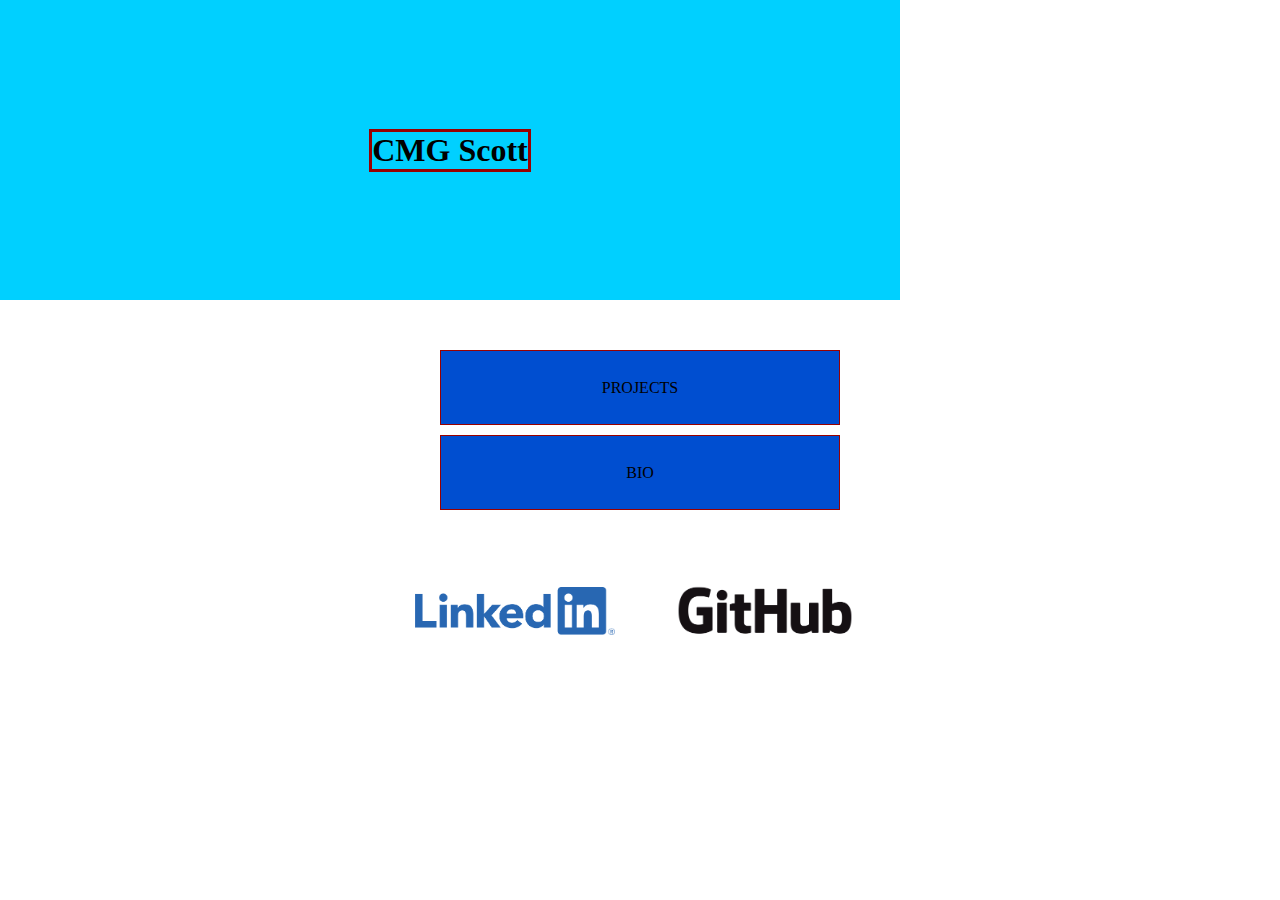
<file: index.html>
<!DOCTYPE html>
<html lang="en">
    <head>
        <meta charset="UTF-8">
        <title>All About CMG Scott</title>
        <link rel='stylesheet' href='../css/styles.css'/>
    </head>
    <body>
        <div class="page">
            <header>
                <h1>CMG Scott</h1>
            </header>
            <div class="empty-space"></div>
            <nav>
                <div class="buttons">
                    <ul>
                        <li>PROJECTS</li>
                        <li>BIO</li>
                    </ul>
                </div>
                <div class="empty-space"></div>
                <div class="outside-links">
                    <ul>
                        <li class="img-link"><img id="li" src="../img/LI-Logo.png"/></li>
                        <li class="img-link"><img id="gh" src="../img/GitHub_Logo.png"/></li>
                    </ul>
                </div>
            </nav>
        </div>
        <p></p>
    </body>
</html>
</file>
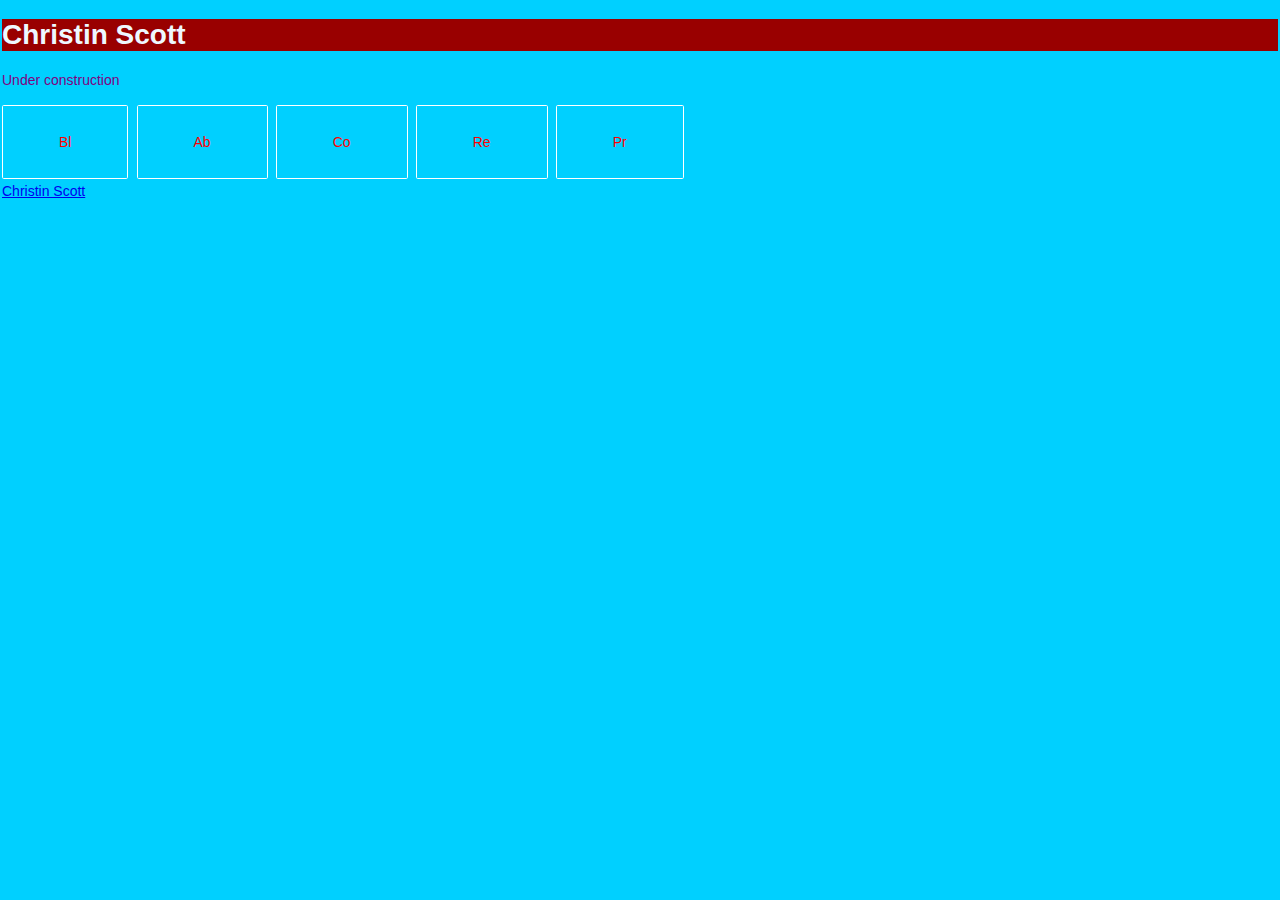
<file: index2.html>
<!DOCTYPE html>
<html>
<head>
<style>
    .center {
        margin: auto;
        width: 60%;
        border: 3px solid #73AD21;
        padding: 10px;
    }
</style>
  <title>CSS Example</title>
  <link rel="stylesheet" href="style.css">
</head>
<body>
<div class=""center">
  <h1>Christin Scott</h1>
  <p>Under construction</p>
  <a href="page1.html" class="button1">Bl</a>
  <a href="page1.html" class="button1">Ab</a>
  <a href="page1.html" class="button1">Co</a>
  <a href="page1.html" class="button1">Re</a>
  <a href="projects.html" class="button1">Pr</a>

<script type="text/javascript" src="https://platform.linkedin.com/badges/js/profile.js" async defer></script>
<div class="LI-profile-badge"  data-version="v1" data-size="medium" data-locale="en_US" data-type="horizontal"
     data-theme="dark" data-vanity="cmgscott"><a class="LI-simple-link" href='https://www.linkedin.com/in/cmgscott?trk=profile-badge'>Christin Scott</a></div>
</div>
  <section>
    <nav>
      <ul>
        <!-- <li><a href="page1.html">PAGE 1</a></li> -->
      </ul>
    </nav>
  </section>
</body>
</html>
</file>
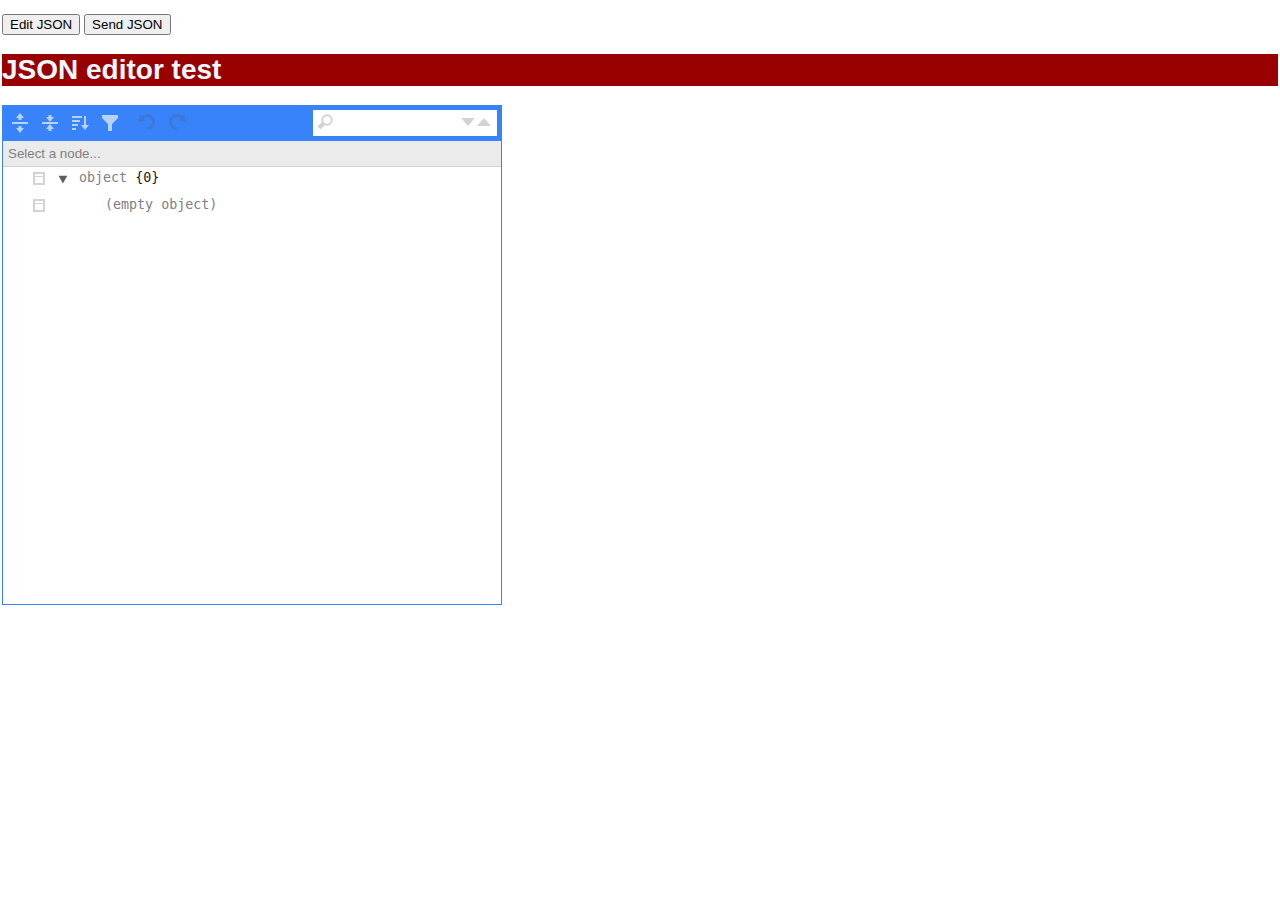
<file: page1.html>
<!DOCTYPE html>
<html>
<head>
    <title>JSON editor test</title>
    <meta http-equiv="Content-Type" content="text/html;charset=utf-8">
    <link href="jsoneditor.min.css" rel="stylesheet" type="text/css">
    <script src="jsoneditor.min.js"></script>
    <style>
      .center {
        margin: auto;
        width: 60%;
        border: 3px solid #73AD21;
        padding: 10px;
      }
      #jsoneditor {
          width: 500px;
          height: 500px;
      }
    </style>
    <link rel="stylesheet" href="style2.css">
</head>
<body>
<p>
    <button id="setJSON">Edit JSON</button>
    <button id="getJSON">Send JSON</button>
</p>
  <h1>JSON editor test</h1>
  <div id="jsoneditor"></div>

  <script>
      var container = document.getElementById("jsoneditor");
      var options = {
          mode: 'tree'
      };
      var editor = new JSONEditor(container, options);

      document.getElementById('setJSON').onclick = function() {

          var json = {
              "host": null,
              "container": null,
              "external": null,
              "internal": null,
              "command": null,
              "image": null,
              "nested object": {
                  "1": null,
                  "2": null,
                  "3": null
              }
          };
          editor.set(json);

      };

      // get json
      document.getElementById('getJSON').onclick = function () {
          var json = editor.get();
          alert(JSON.stringify(json, null, 2));
      };
      // function getJSON() {
      //     var json = editor.get();
      //     alert(JSON.stringify(json, null, 2));
      // }
  </script>
</body>
</html>
</file>
<file: css/styles.css>
* {
    margin: 0;
    padding: 0;
    box-sizing: border-box;
}

.page {
    display: flex;
    justify-content: center;
    flex-direction: column;
}

header {
    width: 900px;
    height: 300px;
    display: flex;
    justify-content: center;
    align-items: center;
    background-color: #00d0ff;
}

h1 {
    border: solid #990000;
    display: flex;
    justify-content: center;
}

nav {
    display: flex;
    flex-direction: column;
    justify-content: center;
    align-items: center;
}

li {
    list-style-type: none;
}

.empty-space {
    height: 50px;
}

.buttons {
    display: flex;
    flex-direction: column;
    justify-content: space-around;
    align-content: space-around;
}

.buttons li {
    border: 1px solid #990000;
    background-color: #004ed0;
    width: 400px;
    height: 75px;
    margin: 0 0 10px 0;
    align-items: center;
    display: flex;
    justify-content: center;
}

.outside-links ul {
    display: flex;
    flex-direction: row;
    justify-content: space-around;
    align-items: center;
    width: 500px;
}

li.img-link {
    max-width: 200px;
}

li.img-link img {
    width: 100%;
}
</file>
<file: style.css>
body {
    font-family: arial, helvetica, sans-serif;
    font-size: 14px;
    color: purple;
    background-color: #00d0ff;
    margin: 2px;
    padding: 0; }
    /* button test */
a.button1{
    display:inline-block;
    padding:2em 4em;
    border:0.1em solid #FFFFFF;
    margin:0 0.3em 0.3em 0;
    border-radius:0.12em;
    box-sizing: border-box;
    text-decoration:none;
    font-family:'Roboto',sans-serif;
    font-weight:300;
    color:#ff0000;
    text-align:center;
    transition: all 0.2s;
}
a.button1:hover{
    color:#000000;
    background-color:#FFFFFF;
}
@media all and (max-width:30em){
    a.button1{
        display:block;
        margin:0.4em auto;
    }
}

p {
    line-height: 21px;
}

h1 {
    color: #eef8ff;
    background-color: #900;
    font-size: 2em;
}
</file>
<file: style2.css>
body {
    font-family: arial, helvetica, sans-serif;
    font-size: 14px;
    color: purple;
    background-color: #FFFFFF;
    margin: 2px;
    padding: 0; }
/* button test */
a.button1{
    display:inline-block;
    padding:2em 4em;
    border:0.1em solid #FFFFFF;
    margin:0 0.3em 0.3em 0;
    border-radius:0.12em;
    box-sizing: border-box;
    text-decoration:none;
    font-family:'Roboto',sans-serif;
    font-weight:300;
    color:#000000;
    text-align:center;
    transition: all 0.2s;
}
a.button1:hover{
    color:#000000;
    background-color:#FFFFFF;
}
@media all and (max-width:30em){
    a.button1{
        display:block;
        margin:0.4em auto;
    }
}

p {
    line-height: 21px;
}

h1 {
    color: #eef8ff;
    background-color: #900;
    font-size: 2em;
}
</file>
<file: jsoneditor.min.css>
div.jsoneditor .jsoneditor-search input{height:auto;border:inherit}div.jsoneditor .jsoneditor-search input:focus{border:none!important;box-shadow:none!important}div.jsoneditor table{border-collapse:collapse;width:auto}div.jsoneditor td,div.jsoneditor th{padding:0;display:table-cell;text-align:left;vertical-align:inherit;border-radius:inherit}div.jsoneditor-default,div.jsoneditor-field,div.jsoneditor-readonly,div.jsoneditor-value{border:1px solid transparent;min-height:16px;min-width:32px;padding:2px;margin:1px;word-wrap:break-word;float:left}div.jsoneditor-field p,div.jsoneditor-value p{margin:0}div.jsoneditor-value{word-break:break-word}div.jsoneditor-readonly{min-width:16px;color:grey}div.jsoneditor-empty{border-color:#d3d3d3;border-style:dashed;border-radius:2px}div.jsoneditor-field.jsoneditor-empty::after,div.jsoneditor-value.jsoneditor-empty::after{pointer-events:none;color:#d3d3d3;font-size:8pt}div.jsoneditor-field.jsoneditor-empty::after{content:"field"}div.jsoneditor-value.jsoneditor-empty::after{content:"value"}a.jsoneditor-value.jsoneditor-url,div.jsoneditor-value.jsoneditor-url{color:green;text-decoration:underline}a.jsoneditor-value.jsoneditor-url{display:inline-block;padding:2px;margin:2px}a.jsoneditor-value.jsoneditor-url:focus,a.jsoneditor-value.jsoneditor-url:hover{color:#ee422e}div.jsoneditor td.jsoneditor-separator{padding:3px 0;vertical-align:top;color:grey}div.jsoneditor-field.jsoneditor-highlight,div.jsoneditor-field[contenteditable=true]:focus,div.jsoneditor-field[contenteditable=true]:hover,div.jsoneditor-value.jsoneditor-highlight,div.jsoneditor-value[contenteditable=true]:focus,div.jsoneditor-value[contenteditable=true]:hover{background-color:#ffffab;border:1px solid #ff0;border-radius:2px}div.jsoneditor-field.jsoneditor-highlight-active,div.jsoneditor-field.jsoneditor-highlight-active:focus,div.jsoneditor-field.jsoneditor-highlight-active:hover,div.jsoneditor-value.jsoneditor-highlight-active,div.jsoneditor-value.jsoneditor-highlight-active:focus,div.jsoneditor-value.jsoneditor-highlight-active:hover{background-color:#fe0;border:1px solid #ffc700;border-radius:2px}div.jsoneditor-value.jsoneditor-string{color:#006000}div.jsoneditor-value.jsoneditor-array,div.jsoneditor-value.jsoneditor-object{min-width:16px}div.jsoneditor-value.jsoneditor-number{color:#ee422e}div.jsoneditor-value.jsoneditor-boolean{color:#ff8c00}div.jsoneditor-value.jsoneditor-null{color:#004ed0}div.jsoneditor-value.jsoneditor-invalid{color:#000}div.jsoneditor-default{color:grey;padding-left:10px}div.jsoneditor-tree button.jsoneditor-button{width:24px;height:24px;padding:0;margin:0;border:none;cursor:pointer;background:transparent url(img/jsoneditor-icons.svg)}div.jsoneditor-mode-form tr.jsoneditor-expandable td.jsoneditor-tree,div.jsoneditor-mode-view tr.jsoneditor-expandable td.jsoneditor-tree{cursor:pointer}div.jsoneditor-tree button.jsoneditor-collapsed{background-position:0 -48px}div.jsoneditor-tree button.jsoneditor-expanded{background-position:0 -72px}div.jsoneditor-tree button.jsoneditor-contextmenu{background-position:-48px -72px}div.jsoneditor-tree button.jsoneditor-contextmenu.jsoneditor-selected,div.jsoneditor-tree button.jsoneditor-contextmenu:focus,div.jsoneditor-tree button.jsoneditor-contextmenu:hover,tr.jsoneditor-selected.jsoneditor-first button.jsoneditor-contextmenu{background-position:-48px -48px}div.jsoneditor-tree :focus{outline:0}div.jsoneditor-tree button.jsoneditor-button:focus{background-color:#f5f5f5;outline:#e5e5e5 solid 1px}div.jsoneditor-tree button.jsoneditor-invisible{visibility:hidden;background:0 0}div.jsoneditor-tree div.jsoneditor-show-more{display:inline-block;padding:3px 4px;margin:2px 0;background-color:#e5e5e5;border-radius:3px;color:grey;font-family:arial,sans-serif;font-size:10pt}div.jsoneditor-tree div.jsoneditor-show-more a{display:inline-block;color:grey}div.jsoneditor-tree div.jsoneditor-show-more a:focus,div.jsoneditor-tree div.jsoneditor-show-more a:hover{color:#ee422e}div.jsoneditor-tree div.jsoneditor-color{display:inline-block;width:12px;height:12px;margin:4px;border:1px solid grey;cursor:pointer}div.jsoneditor div.jsoneditor-anchor .picker_wrapper.popup.popup_bottom{top:28px;left:-10px}div.jsoneditor-tree div.jsoneditor-date{background:#a1a1a1;color:#fff;font-family:arial,sans-serif;border-radius:3px;display:inline-block;padding:3px;margin:0 3px}div.jsoneditor{color:#1a1a1a;border:thin solid #3883fa;-moz-box-sizing:border-box;-webkit-box-sizing:border-box;box-sizing:border-box;width:100%;height:100%;position:relative;padding:0;line-height:100%}div.jsoneditor-tree table.jsoneditor-tree{border-collapse:collapse;border-spacing:0;width:100%}div.jsoneditor-outer{position:static;width:100%;height:100%;margin:0;padding:0;-moz-box-sizing:border-box;-webkit-box-sizing:border-box;box-sizing:border-box}div.jsoneditor-outer.has-nav-bar{margin-top:-26px;padding-top:26px}div.jsoneditor-outer.has-status-bar{margin-bottom:-26px;padding-bottom:26px}div.jsoneditor-outer.has-main-menu-bar{margin-top:-35px;padding-top:35px}div.jsoneditor-outer.has-nav-bar.has-main-menu-bar{margin-top:-61px;padding-top:61px}.ace-jsoneditor,textarea.jsoneditor-text{min-height:150px}div.jsoneditor-tree{width:100%;height:100%;position:relative;overflow:auto}textarea.jsoneditor-text{width:100%;height:100%;margin:0;-moz-box-sizing:border-box;-webkit-box-sizing:border-box;box-sizing:border-box;outline-width:0;border:none;background-color:#fff;resize:none}tr.jsoneditor-highlight,tr.jsoneditor-selected{background-color:#d3d3d3}tr.jsoneditor-selected button.jsoneditor-contextmenu,tr.jsoneditor-selected button.jsoneditor-dragarea{visibility:hidden}tr.jsoneditor-selected.jsoneditor-first button.jsoneditor-contextmenu,tr.jsoneditor-selected.jsoneditor-first button.jsoneditor-dragarea{visibility:visible}div.jsoneditor-tree button.jsoneditor-dragarea{background:url(img/jsoneditor-icons.svg) -72px -72px;cursor:move}div.jsoneditor-tree button.jsoneditor-dragarea:focus,div.jsoneditor-tree button.jsoneditor-dragarea:hover,tr.jsoneditor-selected.jsoneditor-first button.jsoneditor-dragarea{background-position:-72px -48px}div.jsoneditor td,div.jsoneditor th,div.jsoneditor tr{padding:0;margin:0}div.jsoneditor td{vertical-align:top}div.jsoneditor td.jsoneditor-tree{vertical-align:top}.jsoneditor-schema-error,div.jsoneditor td,div.jsoneditor textarea,div.jsoneditor th,div.jsoneditor-field,div.jsoneditor-value{font-family:"dejavu sans mono","droid sans mono",consolas,monaco,"lucida console","courier new",courier,monospace,sans-serif;font-size:10pt;color:#1a1a1a}.jsoneditor-schema-error{cursor:default;display:inline-block;height:24px;line-height:24px;position:relative;text-align:center;width:24px}div.jsoneditor-tree .jsoneditor-button.jsoneditor-schema-error{width:24px;height:24px;padding:0;margin:0 4px 0 0;background:url(img/jsoneditor-icons.svg) -168px -48px}.jsoneditor-text-errors tr.jump-to-line:hover{text-decoration:underline;cursor:pointer}.jsoneditor-schema-error .jsoneditor-popover{background-color:#4c4c4c;border-radius:3px;box-shadow:0 0 5px rgba(0,0,0,.4);color:#fff;display:none;padding:7px 10px;position:absolute;width:200px;z-index:4}.jsoneditor-schema-error .jsoneditor-popover.jsoneditor-above{bottom:32px;left:-98px}.jsoneditor-schema-error .jsoneditor-popover.jsoneditor-below{top:32px;left:-98px}.jsoneditor-schema-error .jsoneditor-popover.jsoneditor-left{top:-7px;right:32px}.jsoneditor-schema-error .jsoneditor-popover.jsoneditor-right{top:-7px;left:32px}.jsoneditor-schema-error .jsoneditor-popover:before{border-right:7px solid transparent;border-left:7px solid transparent;content:'';display:block;left:50%;margin-left:-7px;position:absolute}.jsoneditor-schema-error .jsoneditor-popover.jsoneditor-above:before{border-top:7px solid #4c4c4c;bottom:-7px}.jsoneditor-schema-error .jsoneditor-popover.jsoneditor-below:before{border-bottom:7px solid #4c4c4c;top:-7px}.jsoneditor-schema-error .jsoneditor-popover.jsoneditor-left:before{border-left:7px solid #4c4c4c;border-top:7px solid transparent;border-bottom:7px solid transparent;content:'';top:19px;right:-14px;left:inherit;margin-left:inherit;margin-top:-7px;position:absolute}.jsoneditor-schema-error .jsoneditor-popover.jsoneditor-right:before{border-right:7px solid #4c4c4c;border-top:7px solid transparent;border-bottom:7px solid transparent;content:'';top:19px;left:-14px;margin-left:inherit;margin-top:-7px;position:absolute}.jsoneditor-schema-error:focus .jsoneditor-popover,.jsoneditor-schema-error:hover .jsoneditor-popover{display:block;-webkit-animation:fade-in .3s linear 1,move-up .3s linear 1;-moz-animation:fade-in .3s linear 1,move-up .3s linear 1;-ms-animation:fade-in .3s linear 1,move-up .3s linear 1}@-webkit-keyframes fade-in{from{opacity:0}to{opacity:1}}@-moz-keyframes fade-in{from{opacity:0}to{opacity:1}}@-ms-keyframes fade-in{from{opacity:0}to{opacity:1}}.jsoneditor .jsoneditor-validation-errors-container{max-height:130px;overflow-y:auto}.jsoneditor .jsoneditor-additional-errors{position:absolute;margin:auto;bottom:31px;left:calc(50% - 92px);color:grey;background-color:#ebebeb;padding:7px 15px;border-radius:8px}.jsoneditor .jsoneditor-additional-errors.visible{visibility:visible;opacity:1;transition:opacity 2s linear}.jsoneditor .jsoneditor-additional-errors.hidden{visibility:hidden;opacity:0;transition:visibility 0s 2s,opacity 2s linear}.jsoneditor .jsoneditor-text-errors{width:100%;border-collapse:collapse;border-top:1px solid gold}.jsoneditor .jsoneditor-text-errors td{padding:3px 6px;vertical-align:middle}.jsoneditor .jsoneditor-text-errors tr{background-color:#ffef8b}.jsoneditor .jsoneditor-text-errors tr.parse-error{background-color:#ee2e2e70}.jsoneditor-text-errors .jsoneditor-schema-error{border:none;width:24px;height:24px;padding:0;margin:0 4px 0 0;cursor:pointer}.jsoneditor-text-errors tr .jsoneditor-schema-error{background:url(img/jsoneditor-icons.svg) -168px -48px}.jsoneditor-text-errors tr.parse-error .jsoneditor-schema-error{background:url(img/jsoneditor-icons.svg) -25px 0}.fadein{-webkit-animation:fadein .3s;animation:fadein .3s;-moz-animation:fadein .3s;-o-animation:fadein .3s}@-webkit-keyframes fadein{0%{opacity:0}100%{opacity:1}}@-moz-keyframes fadein{0%{opacity:0}100%{opacity:1}}@keyframes fadein{0%{opacity:0}100%{opacity:1}}@-o-keyframes fadein{0%{opacity:0}100%{opacity:1}}div.jsoneditor-contextmenu-root{position:relative;width:0;height:0}div.jsoneditor-contextmenu{position:absolute;box-sizing:content-box;z-index:99999}div.jsoneditor-contextmenu li,div.jsoneditor-contextmenu ul{box-sizing:content-box;position:relative}div.jsoneditor-contextmenu ul{position:relative;left:0;top:0;width:128px;background:#fff;border:1px solid #d3d3d3;box-shadow:2px 2px 12px rgba(128,128,128,.3);list-style:none;margin:0;padding:0}div.jsoneditor-contextmenu ul li button{position:relative;padding:0 4px 0 0;margin:0;width:128px;height:auto;border:none;cursor:pointer;color:#4d4d4d;background:0 0;font-size:10pt;font-family:arial,sans-serif;box-sizing:border-box;text-align:left}div.jsoneditor-contextmenu ul li button::-moz-focus-inner{padding:0;border:0}div.jsoneditor-contextmenu ul li button:focus,div.jsoneditor-contextmenu ul li button:hover{color:#1a1a1a;background-color:#f5f5f5;outline:0}div.jsoneditor-contextmenu ul li button.jsoneditor-default{width:96px}div.jsoneditor-contextmenu ul li button.jsoneditor-expand{float:right;width:32px;height:24px;border-left:1px solid #e5e5e5}div.jsoneditor-contextmenu div.jsoneditor-icon{position:absolute;top:0;left:0;width:24px;height:24px;border:none;padding:0;margin:0;background-image:url(img/jsoneditor-icons.svg)}div.jsoneditor-contextmenu ul li ul div.jsoneditor-icon{margin-left:24px}div.jsoneditor-contextmenu div.jsoneditor-text{padding:4px 0 4px 24px;word-wrap:break-word}div.jsoneditor-contextmenu div.jsoneditor-text.jsoneditor-right-margin{padding-right:24px}div.jsoneditor-contextmenu ul li button div.jsoneditor-expand{position:absolute;top:0;right:0;width:24px;height:24px;padding:0;margin:0 4px 0 0;background:url(img/jsoneditor-icons.svg) 0 -72px}div.jsoneditor-contextmenu div.jsoneditor-separator{height:0;border-top:1px solid #e5e5e5;padding-top:5px;margin-top:5px}div.jsoneditor-contextmenu button.jsoneditor-remove>div.jsoneditor-icon{background-position:-24px 0}div.jsoneditor-contextmenu button.jsoneditor-append>div.jsoneditor-icon{background-position:0 0}div.jsoneditor-contextmenu button.jsoneditor-insert>div.jsoneditor-icon{background-position:0 0}div.jsoneditor-contextmenu button.jsoneditor-duplicate>div.jsoneditor-icon{background-position:-48px 0}div.jsoneditor-contextmenu button.jsoneditor-sort-asc>div.jsoneditor-icon{background-position:-168px 0}div.jsoneditor-contextmenu button.jsoneditor-sort-desc>div.jsoneditor-icon{background-position:-192px 0}div.jsoneditor-contextmenu button.jsoneditor-transform>div.jsoneditor-icon{background-position:-216px 0}div.jsoneditor-contextmenu button.jsoneditor-extract>div.jsoneditor-icon{background-position:0 -24px}div.jsoneditor-contextmenu ul li button.jsoneditor-selected,div.jsoneditor-contextmenu ul li button.jsoneditor-selected:focus,div.jsoneditor-contextmenu ul li button.jsoneditor-selected:hover{color:#fff;background-color:#ee422e}div.jsoneditor-contextmenu ul li{overflow:hidden}div.jsoneditor-contextmenu ul li ul{display:none;position:relative;left:-10px;top:0;border:none;box-shadow:inset 0 0 10px rgba(128,128,128,.5);padding:0 10px;-webkit-transition:all .3s ease-out;-moz-transition:all .3s ease-out;-o-transition:all .3s ease-out;transition:all .3s ease-out}div.jsoneditor-contextmenu ul li ul li button{padding-left:24px;animation:all ease-in-out 1s}div.jsoneditor-contextmenu ul li ul li button:focus,div.jsoneditor-contextmenu ul li ul li button:hover{background-color:#f5f5f5}div.jsoneditor-contextmenu button.jsoneditor-type-string>div.jsoneditor-icon{background-position:-144px 0}div.jsoneditor-contextmenu button.jsoneditor-type-auto>div.jsoneditor-icon{background-position:-120px 0}div.jsoneditor-contextmenu button.jsoneditor-type-object>div.jsoneditor-icon{background-position:-72px 0}div.jsoneditor-contextmenu button.jsoneditor-type-array>div.jsoneditor-icon{background-position:-96px 0}div.jsoneditor-contextmenu button.jsoneditor-type-modes>div.jsoneditor-icon{background-image:none;width:6px}.jsoneditor-modal-overlay{position:absolute!important;background:#010101!important;opacity:.3!important}.jsoneditor-modal{position:absolute!important;max-width:95%!important;width:auto!important;border-radius:2px!important;padding:45px 15px 15px 15px!important;box-shadow:2px 2px 12px rgba(128,128,128,.3)!important;color:#4d4d4d;line-height:1.3em}.jsoneditor-modal.jsoneditor-modal-transform{width:600px!important}.jsoneditor-modal .pico-modal-header{position:absolute;box-sizing:border-box;top:0;left:0;width:100%;padding:0 10px;height:30px;line-height:30px;font-family:arial,sans-serif;font-size:11pt;background:#3883fa;color:#fff}.jsoneditor-modal table{width:100%}.jsoneditor-modal table td,.jsoneditor-modal table th{text-align:left;vertical-align:top;font-weight:400;color:#4d4d4d;border-spacing:0;border-collapse:collapse}.jsoneditor-modal table td{padding:3px 0}.jsoneditor-modal p:first-child{margin-top:0}.jsoneditor-modal a{color:#3883fa}.jsoneditor-modal .jsoneditor-jmespath-block{margin-bottom:10px}.jsoneditor-modal table td.jsoneditor-modal-input{text-align:right;padding-right:0;white-space:nowrap}.jsoneditor-modal table td.jsoneditor-modal-actions{padding-top:15px}.jsoneditor-modal .pico-close{background:0 0!important;font-size:24px!important;top:7px!important;right:7px!important;color:#fff}.jsoneditor-modal #query,.jsoneditor-modal input,.jsoneditor-modal select,.jsoneditor-modal textarea{background:#fff;border:1px solid #d3d3d3;color:#4d4d4d;border-radius:3px;padding:4px}.jsoneditor-modal,.jsoneditor-modal #query,.jsoneditor-modal input,.jsoneditor-modal option,.jsoneditor-modal select,.jsoneditor-modal table td,.jsoneditor-modal table th,.jsoneditor-modal textarea{font-size:10.5pt;font-family:arial,sans-serif}.jsoneditor-modal table th{vertical-align:middle}.jsoneditor-modal #query,.jsoneditor-modal .jsoneditor-transform-preview{font-family:"dejavu sans mono","droid sans mono",consolas,monaco,"lucida console","courier new",courier,monospace,sans-serif;font-size:10pt}.jsoneditor-modal input[type=button],.jsoneditor-modal input[type=submit]{background:#f5f5f5;padding:4px 20px}.jsoneditor-modal input,.jsoneditor-modal select{cursor:pointer}.jsoneditor-modal input{padding:4px}.jsoneditor-modal input[type=text]{cursor:inherit}.jsoneditor-modal input[disabled]{background:#d3d3d3;color:grey}.jsoneditor-modal .jsoneditor-select-wrapper{position:relative;display:inline-block}.jsoneditor-modal .jsoneditor-select-wrapper:after{content:"";width:0;height:0;border-left:5px solid transparent;border-right:5px solid transparent;border-top:6px solid #666;position:absolute;right:8px;top:14px;pointer-events:none}.jsoneditor-modal select{padding:3px 24px 3px 10px;min-width:180px;max-width:350px;-webkit-appearance:none;-moz-appearance:none;appearance:none;text-indent:0;text-overflow:"";font-size:10pt;line-height:1.5em}.jsoneditor-modal select::-ms-expand{display:none}.jsoneditor-modal .jsoneditor-button-group input{padding:4px 10px;margin:0;border-radius:0;border-left-style:none}.jsoneditor-modal .jsoneditor-button-group input.jsoneditor-button-first{border-top-left-radius:3px;border-bottom-left-radius:3px;border-left-style:solid}.jsoneditor-modal .jsoneditor-button-group input.jsoneditor-button-last{border-top-right-radius:3px;border-bottom-right-radius:3px}.jsoneditor-modal .jsoneditor-button-group.jsoneditor-button-group-value-asc input.jsoneditor-button-asc,.jsoneditor-modal .jsoneditor-button-group.jsoneditor-button-group-value-desc input.jsoneditor-button-desc{background:#3883fa;border-color:#3883fa;color:#fff}.jsoneditor-modal #query,.jsoneditor-modal .jsoneditor-transform-preview{width:100%;box-sizing:border-box}.jsoneditor-modal .jsoneditor-transform-preview{background:#f5f5f5;height:200px}.jsoneditor-modal .jsoneditor-transform-preview.jsoneditor-error{color:#ee422e}.jsoneditor-modal .jsoneditor-jmespath-wizard{line-height:1.2em;width:100%;padding:0;border-radius:3px}.jsoneditor-modal .jsoneditor-jmespath-label{font-weight:700;color:#1e90ff;margin-top:20px;margin-bottom:5px}.jsoneditor-modal .jsoneditor-jmespath-wizard-table{width:100%}.jsoneditor-modal .jsoneditor-jmespath-wizard-label{font-style:italic;margin:4px 0 2px 0}.jsoneditor-modal .jsoneditor-inline{position:relative;display:inline-block;width:100%;padding-top:2px;padding-bottom:2px}.jsoneditor-modal .jsoneditor-inline:not(:last-child){padding-right:2px}.jsoneditor-modal .jsoneditor-jmespath-filter{display:flex;flex-wrap:wrap}.jsoneditor-modal .jsoneditor-jmespath-filter-field{width:180px}.jsoneditor-modal .jsoneditor-jmespath-filter-relation{width:100px}.jsoneditor-modal .jsoneditor-jmespath-filter-value{min-width:180px;flex:1}.jsoneditor-modal .jsoneditor-jmespath-sort-field{width:170px}.jsoneditor-modal .jsoneditor-jmespath-sort-order{width:150px}.jsoneditor-modal .jsoneditor-jmespath-select-fields{width:100%}.jsoneditor-modal .selectr-selected{border-color:#d3d3d3;padding:4px 28px 4px 8px}.jsoneditor-modal .selectr-selected .selectr-tag{background-color:#3883fa;border-radius:5px}div.jsoneditor-menu{width:100%;height:35px;padding:2px;margin:0;-moz-box-sizing:border-box;-webkit-box-sizing:border-box;box-sizing:border-box;color:#fff;background-color:#3883fa;border-bottom:1px solid #3883fa}div.jsoneditor-menu>button,div.jsoneditor-menu>div.jsoneditor-modes>button{width:26px;height:26px;margin:2px;padding:0;border-radius:2px;border:1px solid transparent;background:transparent url(img/jsoneditor-icons.svg);color:#fff;opacity:.8;font-family:arial,sans-serif;font-size:10pt;float:left}div.jsoneditor-menu>button:hover,div.jsoneditor-menu>div.jsoneditor-modes>button:hover{background-color:rgba(255,255,255,.2);border:1px solid rgba(255,255,255,.4)}div.jsoneditor-menu>button:active,div.jsoneditor-menu>button:focus,div.jsoneditor-menu>div.jsoneditor-modes>button:active,div.jsoneditor-menu>div.jsoneditor-modes>button:focus{background-color:rgba(255,255,255,.3)}div.jsoneditor-menu>button:disabled,div.jsoneditor-menu>div.jsoneditor-modes>button:disabled{opacity:.5;background-color:transparent;border:none}div.jsoneditor-menu>button.jsoneditor-collapse-all{background-position:0 -96px}div.jsoneditor-menu>button.jsoneditor-expand-all{background-position:0 -120px}div.jsoneditor-menu>button.jsoneditor-sort{background-position:-120px -96px}div.jsoneditor-menu>button.jsoneditor-transform{background-position:-144px -96px}div.jsoneditor.jsoneditor-mode-form>div.jsoneditor-menu>button.jsoneditor-sort,div.jsoneditor.jsoneditor-mode-form>div.jsoneditor-menu>button.jsoneditor-transform,div.jsoneditor.jsoneditor-mode-view>div.jsoneditor-menu>button.jsoneditor-sort,div.jsoneditor.jsoneditor-mode-view>div.jsoneditor-menu>button.jsoneditor-transform{display:none}div.jsoneditor-menu>button.jsoneditor-undo{background-position:-24px -96px}div.jsoneditor-menu>button.jsoneditor-undo:disabled{background-position:-24px -120px}div.jsoneditor-menu>button.jsoneditor-redo{background-position:-48px -96px}div.jsoneditor-menu>button.jsoneditor-redo:disabled{background-position:-48px -120px}div.jsoneditor-menu>button.jsoneditor-compact{background-position:-72px -96px}div.jsoneditor-menu>button.jsoneditor-format{background-position:-72px -120px}div.jsoneditor-menu>button.jsoneditor-repair{background-position:-96px -96px}div.jsoneditor-menu>div.jsoneditor-modes{display:inline-block;float:left}div.jsoneditor-menu>div.jsoneditor-modes>button{background-image:none;width:auto;padding-left:6px;padding-right:6px}div.jsoneditor-menu>button.jsoneditor-separator,div.jsoneditor-menu>div.jsoneditor-modes>button.jsoneditor-separator{margin-left:10px}div.jsoneditor-menu a{font-family:arial,sans-serif;font-size:10pt;color:#fff;opacity:.8;vertical-align:middle}div.jsoneditor-menu a:hover{opacity:1}div.jsoneditor-menu a.jsoneditor-poweredBy{font-size:8pt;position:absolute;right:0;top:0;padding:10px}table.jsoneditor-search div.jsoneditor-results,table.jsoneditor-search input{font-family:arial,sans-serif;font-size:10pt;color:#1a1a1a;background:0 0}table.jsoneditor-search div.jsoneditor-results{color:#fff;padding-right:5px;line-height:24px;padding-top:2px}table.jsoneditor-search{position:absolute;right:4px;top:4px;border-collapse:collapse;border-spacing:0}table.jsoneditor-search div.jsoneditor-frame{border:1px solid transparent;background-color:#fff;padding:0 2px;margin:0}table.jsoneditor-search div.jsoneditor-frame table{border-collapse:collapse}table.jsoneditor-search input{width:120px;border:none;outline:0;margin:1px;line-height:20px}table.jsoneditor-search button{width:16px;height:24px;padding:0;margin:0;border:none;background:url(img/jsoneditor-icons.svg);vertical-align:top}table.jsoneditor-search button:hover{background-color:transparent}table.jsoneditor-search button.jsoneditor-refresh{width:18px;background-position:-99px -73px}table.jsoneditor-search button.jsoneditor-next{cursor:pointer;background-position:-124px -73px}table.jsoneditor-search button.jsoneditor-next:hover{background-position:-124px -49px}table.jsoneditor-search button.jsoneditor-previous{cursor:pointer;background-position:-148px -73px;margin-right:2px}table.jsoneditor-search button.jsoneditor-previous:hover{background-position:-148px -49px}div.jsoneditor div.autocomplete.dropdown{position:absolute;background:#fff;box-shadow:2px 2px 12px rgba(128,128,128,.3);border:1px solid #d3d3d3;z-index:100;overflow-x:hidden;overflow-y:auto;cursor:default;margin:0;padding-left:2pt;padding-right:5pt;text-align:left;outline:0;font-family:"dejavu sans mono","droid sans mono",consolas,monaco,"lucida console","courier new",courier,monospace,sans-serif;font-size:10pt}div.jsoneditor div.autocomplete.dropdown .item{color:#333}div.jsoneditor div.autocomplete.dropdown .item.hover{background-color:#ddd}div.jsoneditor div.autocomplete.hint{color:#aaa;top:4px;left:4px}div.jsoneditor-treepath{padding:0 5px;overflow:hidden;white-space:nowrap;outline:0}div.jsoneditor-treepath.show-all{word-wrap:break-word;white-space:normal;position:absolute;background-color:#ebebeb;z-index:999;box-shadow:2px 2px 12px rgba(128,128,128,.3)}div.jsoneditor-treepath div.jsoneditor-contextmenu-root{position:absolute;left:0}div.jsoneditor-treepath span.jsoneditor-treepath-show-all-btn{position:absolute;background-color:#ebebeb;left:0;height:20px;padding:0 3px;cursor:pointer}div.jsoneditor-treepath.show-all span.jsoneditor-treepath-show-all-btn{display:none}div.jsoneditor-treepath span.jsoneditor-treepath-element{margin:1px;font-family:arial,sans-serif;font-size:10pt}div.jsoneditor-treepath span.jsoneditor-treepath-seperator{margin:2px;font-size:9pt;font-family:arial,sans-serif}div.jsoneditor-treepath span.jsoneditor-treepath-element:hover,div.jsoneditor-treepath span.jsoneditor-treepath-seperator:hover{cursor:pointer;text-decoration:underline}div.jsoneditor-statusbar{line-height:26px;height:26px;margin-top:-1px;color:grey;background-color:#ebebeb;border-top:1px solid #d3d3d3;-moz-box-sizing:border-box;-webkit-box-sizing:border-box;box-sizing:border-box;font-size:10pt}div.jsoneditor-statusbar>.jsoneditor-curserinfo-label{margin:0 2px 0 4px}div.jsoneditor-statusbar>.jsoneditor-curserinfo-val{margin-right:12px}div.jsoneditor-statusbar>.jsoneditor-curserinfo-count{margin-left:4px}div.jsoneditor-statusbar>.jsoneditor-validation-error-icon{float:right;width:24px;height:24px;padding:0;margin-top:1px;background:url(img/jsoneditor-icons.svg) -168px -48px;cursor:pointer}div.jsoneditor-statusbar>.jsoneditor-validation-error-count{float:right;margin:0 4px 0 0;cursor:pointer}div.jsoneditor-statusbar>.jsoneditor-parse-error-icon{float:right;width:24px;height:24px;padding:0;margin:1px;background:url(img/jsoneditor-icons.svg) -25px 0}div.jsoneditor-navigation-bar{width:100%;height:26px;line-height:26px;padding:0;margin:0;border-bottom:1px solid #d3d3d3;-moz-box-sizing:border-box;-webkit-box-sizing:border-box;box-sizing:border-box;color:grey;background-color:#ebebeb;overflow:hidden;font-family:arial,sans-serif;font-size:10pt}/*!
 * Selectr 2.4.0
 * https://github.com/Mobius1/Selectr
 *
 * Released under the MIT license
 */.selectr-container{position:relative}.selectr-container li{list-style:none}.selectr-hidden{position:absolute;overflow:hidden;clip:rect(0,0,0,0);width:1px;height:1px;margin:-1px;padding:0;border:0 none}.selectr-visible{position:absolute;left:0;top:0;width:100%;height:100%;opacity:0;z-index:11}.selectr-desktop.multiple .selectr-visible{display:none}.selectr-desktop.multiple.native-open .selectr-visible{top:100%;min-height:200px!important;height:auto;opacity:1;display:block}.selectr-container.multiple.selectr-mobile .selectr-selected{z-index:0}.selectr-selected{position:relative;z-index:1;box-sizing:border-box;width:100%;padding:7px 28px 7px 14px;cursor:pointer;border:1px solid #999;border-radius:3px;background-color:#fff}.selectr-selected::before{position:absolute;top:50%;right:10px;width:0;height:0;content:'';-o-transform:rotate(0) translate3d(0,-50%,0);-ms-transform:rotate(0) translate3d(0,-50%,0);-moz-transform:rotate(0) translate3d(0,-50%,0);-webkit-transform:rotate(0) translate3d(0,-50%,0);transform:rotate(0) translate3d(0,-50%,0);border-width:4px 4px 0 4px;border-style:solid;border-color:#6c7a86 transparent transparent}.selectr-container.native-open .selectr-selected::before,.selectr-container.open .selectr-selected::before{border-width:0 4px 4px 4px;border-style:solid;border-color:transparent transparent #6c7a86}.selectr-label{display:none;overflow:hidden;width:100%;white-space:nowrap;text-overflow:ellipsis}.selectr-placeholder{color:#6c7a86}.selectr-tags{margin:0;padding:0;white-space:normal}.has-selected .selectr-tags{margin:0 0 -2px}.selectr-tag{list-style:none;position:relative;float:left;padding:2px 25px 2px 8px;margin:0 2px 2px 0;cursor:default;color:#fff;border:medium none;border-radius:10px;background:#acb7bf none repeat scroll 0 0}.selectr-container.multiple.has-selected .selectr-selected{padding:5px 28px 5px 5px}.selectr-options-container{position:absolute;z-index:10000;top:calc(100% - 1px);left:0;display:none;box-sizing:border-box;width:100%;border-width:0 1px 1px;border-style:solid;border-color:transparent #999 #999;border-radius:0 0 3px 3px;background-color:#fff}.selectr-container.open .selectr-options-container{display:block}.selectr-input-container{position:relative;display:none}.selectr-clear,.selectr-input-clear,.selectr-tag-remove{position:absolute;top:50%;right:22px;width:20px;height:20px;padding:0;cursor:pointer;-o-transform:translate3d(0,-50%,0);-ms-transform:translate3d(0,-50%,0);-moz-transform:translate3d(0,-50%,0);-webkit-transform:translate3d(0,-50%,0);transform:translate3d(0,-50%,0);border:medium none;background-color:transparent;z-index:11}.selectr-clear,.selectr-input-clear{display:none}.selectr-container.has-selected .selectr-clear,.selectr-input-container.active .selectr-input-clear{display:block}.selectr-selected .selectr-tag-remove{right:2px}.selectr-clear::after,.selectr-clear::before,.selectr-input-clear::after,.selectr-input-clear::before,.selectr-tag-remove::after,.selectr-tag-remove::before{position:absolute;top:5px;left:9px;width:2px;height:10px;content:' ';background-color:#6c7a86}.selectr-tag-remove::after,.selectr-tag-remove::before{top:4px;width:3px;height:12px;background-color:#fff}.selectr-clear:before,.selectr-input-clear::before,.selectr-tag-remove::before{-o-transform:rotate(45deg);-ms-transform:rotate(45deg);-moz-transform:rotate(45deg);-webkit-transform:rotate(45deg);transform:rotate(45deg)}.selectr-clear:after,.selectr-input-clear::after,.selectr-tag-remove::after{-o-transform:rotate(-45deg);-ms-transform:rotate(-45deg);-moz-transform:rotate(-45deg);-webkit-transform:rotate(-45deg);transform:rotate(-45deg)}.selectr-input-container.active,.selectr-input-container.active .selectr-clear{display:block}.selectr-input{top:5px;left:5px;box-sizing:border-box;width:calc(100% - 30px);margin:10px 15px;padding:7px 30px 7px 9px;border:1px solid #999;border-radius:3px}.selectr-notice{display:none;box-sizing:border-box;width:100%;padding:8px 16px;border-top:1px solid #999;border-radius:0 0 3px 3px;background-color:#fff}.selectr-container.notice .selectr-notice{display:block}.selectr-container.notice .selectr-selected{border-radius:3px 3px 0 0}.selectr-options{position:relative;top:calc(100% + 2px);display:none;overflow-x:auto;overflow-y:scroll;max-height:200px;margin:0;padding:0}.selectr-container.notice .selectr-options-container,.selectr-container.open .selectr-input-container,.selectr-container.open .selectr-options{display:block}.selectr-option{position:relative;display:block;padding:5px 20px;list-style:outside none none;cursor:pointer;font-weight:400}.selectr-options.optgroups>.selectr-option{padding-left:25px}.selectr-optgroup{font-weight:700;padding:0}.selectr-optgroup--label{font-weight:700;margin-top:10px;padding:5px 15px}.selectr-match{text-decoration:underline}.selectr-option.selected{background-color:#ddd}.selectr-option.active{color:#fff;background-color:#5897fb}.selectr-option.disabled{opacity:.4}.selectr-option.excluded{display:none}.selectr-container.open .selectr-selected{border-color:#999 #999 transparent #999;border-radius:3px 3px 0 0}.selectr-container.open .selectr-selected::after{-o-transform:rotate(180deg) translate3d(0,50%,0);-ms-transform:rotate(180deg) translate3d(0,50%,0);-moz-transform:rotate(180deg) translate3d(0,50%,0);-webkit-transform:rotate(180deg) translate3d(0,50%,0);transform:rotate(180deg) translate3d(0,50%,0)}.selectr-disabled{opacity:.6}.has-selected .selectr-placeholder,.selectr-empty{display:none}.has-selected .selectr-label{display:block}.taggable .selectr-selected{padding:4px 28px 4px 4px}.taggable .selectr-selected::after{display:table;content:" ";clear:both}.taggable .selectr-label{width:auto}.taggable .selectr-tags{float:left;display:block}.taggable .selectr-placeholder{display:none}.input-tag{float:left;min-width:90px;width:auto}.selectr-tag-input{border:medium none;padding:3px 10px;width:100%;font-family:inherit;font-weight:inherit;font-size:inherit}.selectr-input-container.loading::after{position:absolute;top:50%;right:20px;width:20px;height:20px;content:'';-o-transform:translate3d(0,-50%,0);-ms-transform:translate3d(0,-50%,0);-moz-transform:translate3d(0,-50%,0);-webkit-transform:translate3d(0,-50%,0);transform:translate3d(0,-50%,0);-o-transform-origin:50% 0 0;-ms-transform-origin:50% 0 0;-moz-transform-origin:50% 0 0;-webkit-transform-origin:50% 0 0;transform-origin:50% 0 0;-moz-animation:.5s linear 0s normal forwards infinite running spin;-webkit-animation:.5s linear 0s normal forwards infinite running spin;animation:.5s linear 0s normal forwards infinite running spin;border-width:3px;border-style:solid;border-color:#aaa #ddd #ddd;border-radius:50%}@-webkit-keyframes spin{0%{-webkit-transform:rotate(0) translate3d(0,-50%,0);transform:rotate(0) translate3d(0,-50%,0)}100%{-webkit-transform:rotate(360deg) translate3d(0,-50%,0);transform:rotate(360deg) translate3d(0,-50%,0)}}@keyframes spin{0%{-webkit-transform:rotate(0) translate3d(0,-50%,0);transform:rotate(0) translate3d(0,-50%,0)}100%{-webkit-transform:rotate(360deg) translate3d(0,-50%,0);transform:rotate(360deg) translate3d(0,-50%,0)}}.selectr-container.open.inverted .selectr-selected{border-color:transparent #999 #999;border-radius:0 0 3px 3px}.selectr-container.inverted .selectr-options-container{border-width:1px 1px 0;border-color:#999 #999 transparent;border-radius:3px 3px 0 0;background-color:#fff}.selectr-container.inverted .selectr-options-container{top:auto;bottom:calc(100% - 1px)}.selectr-container ::-webkit-input-placeholder{color:#6c7a86;opacity:1}.selectr-container ::-moz-placeholder{color:#6c7a86;opacity:1}.selectr-container :-ms-input-placeholder{color:#6c7a86;opacity:1}.selectr-container ::placeholder{color:#6c7a86;opacity:1}
</file>
